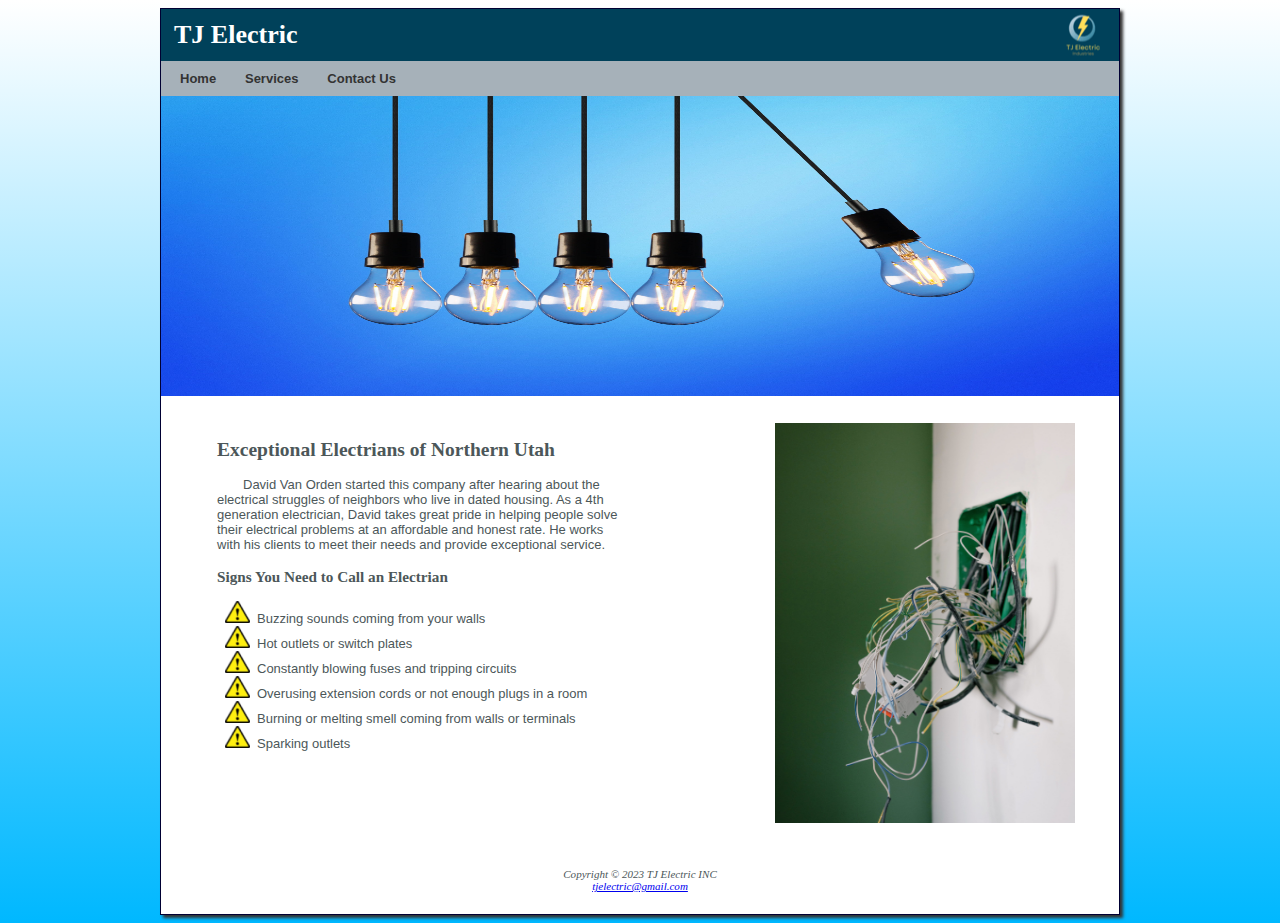
<file: index.html>
<!DOCTYPE html>
<html lang="en">
    
<head>
    <title> TJ Electric </title>
    <meta charset="utf-8">
    <link rel="stylesheet" href="electric.css">
    <link rel="icon" href="images/bolttest.png" type="image/ico">
</head>

<body>
    <div id="wrapper">
        <header>
            <h1> TJ Electric </h1>
        </header>

        <nav> 
            
            <a href="index.html"> Home </a> &nbsp;
            <a href="services.html"> Services </a> &nbsp;
            <a href="contact.html"> Contact Us </a> &nbsp;
            
        </nav>

        <div id="homeimage">
        
        </div>

        <main>
        
            <div class="column1">
            <h2> Exceptional Electrians of Northern Utah </h2>
            
                    <p>
                        David Van Orden started this company after hearing about the electrical struggles of neighbors who live in dated 
                        housing. As a 4th generation electrician, David takes great pride in helping people solve their electrical 
                        problems at an affordable and honest rate. He works with his clients to meet their needs and provide exceptional
                        service.    
                    </p>
        

            
                    <h3> Signs You Need to Call an Electrian</h3>
                        <ul>
                            <li>Buzzing sounds coming from your walls</li>
                            <li>Hot outlets or switch plates</li>
                            <li> Constantly blowing fuses and tripping circuits </li>
                            <li> Overusing extension cords or not enough plugs in a room </li>
                            <li> Burning or melting smell coming from walls or terminals </li>
                            <li> Sparking outlets </li>
                        </ul>    
            </div>
                
             <div class="column2">
                <img src="images/wires.jpg" height="400" width="300" alt="Wires coming out of wall">
             </div>

        </main>

        <footer>
            Copyright &copy; 2023 TJ Electric INC  <br>
             <a href="mailto:tjelectric@gmail.com">tjelectric@gmail.com </a>
        </footer>

    </div>
</body>
</html>
</file>
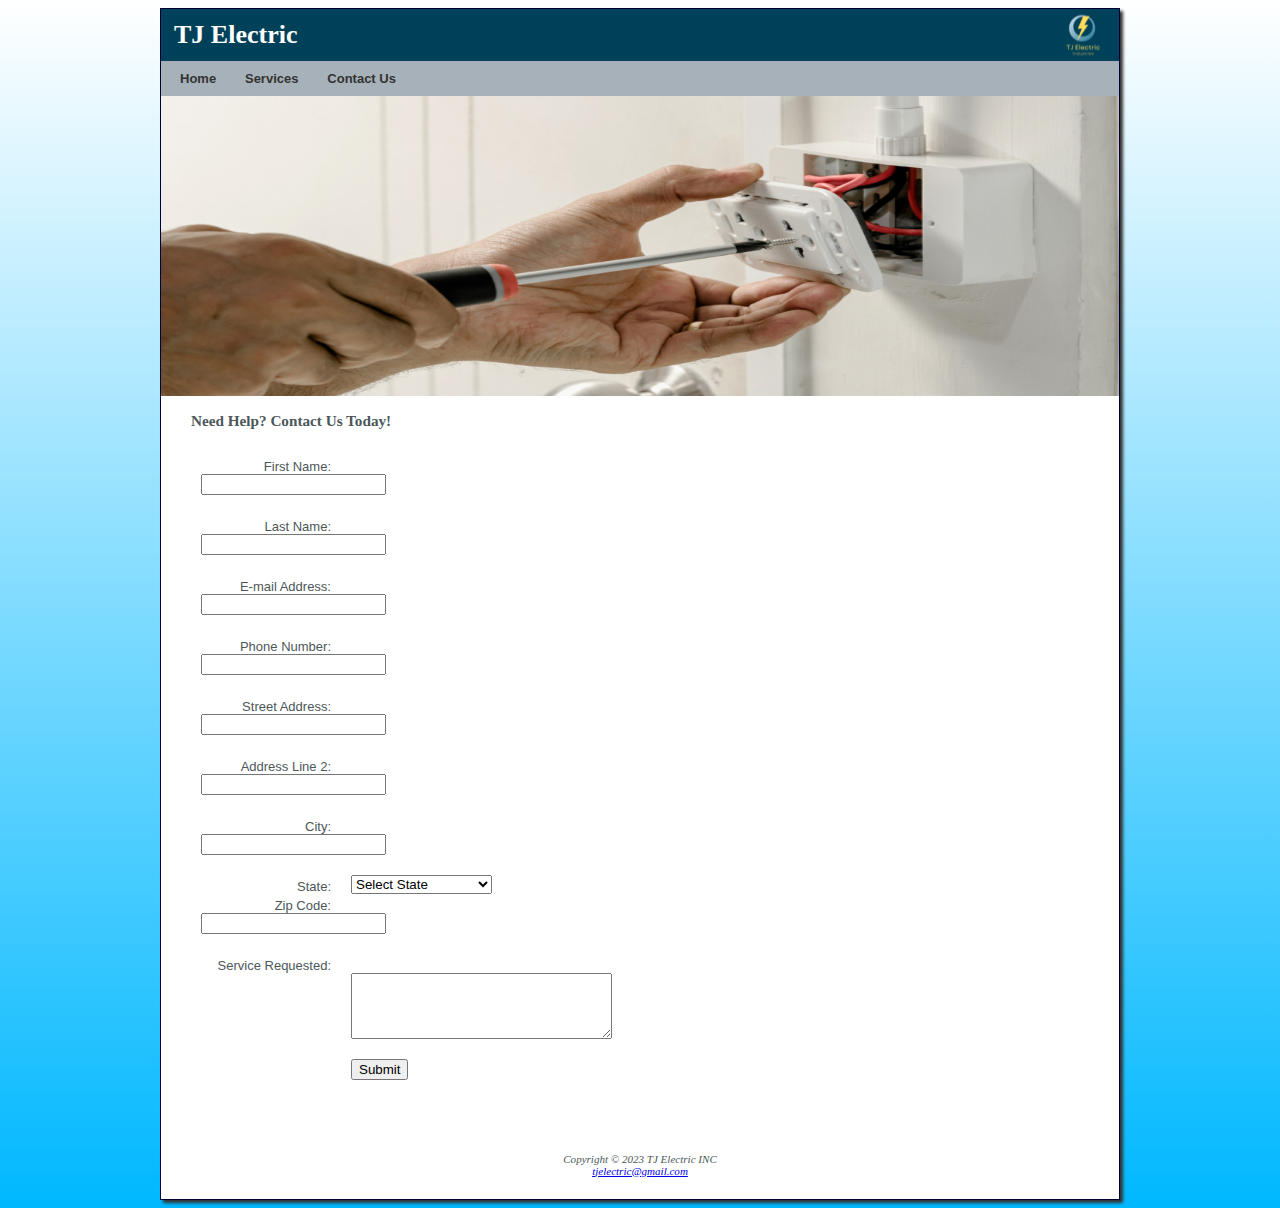
<file: contact.html>
<!DOCTYPE html>
<html lang="en">
    
<head>
    <title> TJ Electric :: Contact Us </title>
    <meta charset="utf-8">
    <link rel="stylesheet" href="electric.css">
    <link rel="icon" href="images/bolttest.png" type="image/ico">
</head>

<body>
    <div id="wrapper">
        <header>
            <h1> TJ Electric </h1>
        </header>

        <nav> 
            
            <a href="index.html"> Home </a> &nbsp;
            <a href="services.html"> Services </a> &nbsp;
            <a href="contact.html"> Contact Us </a> &nbsp;

        </nav>

        <div id="contactimage">
        
        </div>

        <main>
        
            <h3> Need Help? Contact Us Today! </h3>
                
                <form method="post" action="https://webdevbasics.net/scripts/demo.php">

                    <label for="firstname"> First Name: </label>
                    <input type="text" name ="firstname" id="firstname" required="required">

                    <label for="lastname"> Last Name: </label>
                    <input type="text" name="lastname" id="lastname" required="required">

                    <label for="email"> E-mail Address: </label>
                    <input  type="email" name="email" id="email" required="required"> 

                    <label for="phone"> Phone Number: </label>
                    <input type="tel" name="phone" id="phone" maxlength="12" required="required">

                    <label for="street"> Street Address: </label>
                    <input type="text" name="street" id="street" required="required">

                    <label for="2address"> Address Line 2: </label>
                    <input type="text" name="2address" id="2address"> 

                    <label for="city"> City: </label>
                    <input type="text" name="city" id="city" required="required">

                    <label for="state"> State: </label>
                    <select name="state" id="state" >
                        <option value="" disabled selected> Select State</option>
                        <option value="AL">Alabama</option>
                        <option value="AK">Alaska</option>
                        <option value="AZ">Arizona</option>
                        <option value="AR">Arkansas</option>
                        <option value="CA">California</option>
                        <option value="CO">Colorado</option>
                        <option value="CT">Connecticut</option>
                        <option value="DE">Delaware</option>
                        <option value="DC">District Of Columbia</option>
                        <option value="FL">Florida</option>
                        <option value="GA">Georgia</option>
                        <option value="HI">Hawaii</option>
                        <option value="ID">Idaho</option>
                        <option value="IL">Illinois</option>
                        <option value="IN">Indiana</option>
                        <option value="IA">Iowa</option>
                        <option value="KS">Kansas</option>
                        <option value="KY">Kentucky</option>
                        <option value="LA">Louisiana</option>
                        <option value="ME">Maine</option>
                        <option value="MD">Maryland</option>
                        <option value="MA">Massachusetts</option>
                        <option value="MI">Michigan</option>
                        <option value="MN">Minnesota</option>
                        <option value="MS">Mississippi</option>
                        <option value="MO">Missouri</option>
                        <option value="MT">Montana</option>
                        <option value="NE">Nebraska</option>
                        <option value="NV">Nevada</option>
                        <option value="NH">New Hampshire</option>
                        <option value="NJ">New Jersey</option>
                        <option value="NM">New Mexico</option>
                        <option value="NY">New York</option>
                        <option value="NC">North Carolina</option>
                        <option value="ND">North Dakota</option>
                        <option value="OH">Ohio</option>
                        <option value="OK">Oklahoma</option>
                        <option value="OR">Oregon</option>
                        <option value="PA">Pennsylvania</option>
                        <option value="RI">Rhode Island</option>
                        <option value="SC">South Carolina</option>
                        <option value="SD">South Dakota</option>
                        <option value="TN">Tennessee</option>
                        <option value="TX">Texas</option>
                        <option value="UT">Utah</option>
                        <option value="VT">Vermont</option>
                        <option value="VA">Virginia</option>
                        <option value="WA">Washington</option>
                        <option value="WV">West Virginia</option>
                        <option value="WI">Wisconsin</option>
                        <option value="WY">Wyoming</option>
                    </select>
                    
                    <label for="zip"> Zip Code: </label>
                    <input type="text" name="zip" id="zip" maxlength="5" required="required">

                    <label for="service"> Service Requested: </label>
                    <textarea name="service" id="service" cols="30" rows="4"> </textarea>

                    <input type="submit"> 

                </form>

        </main>

        <footer>
            Copyright &copy; 2023 TJ Electric INC  <br>
             <a href="mailto:tjelectric@gmail.com">tjelectric@gmail.com </a>
        </footer>

    </div>
</body>
</html>
</file>
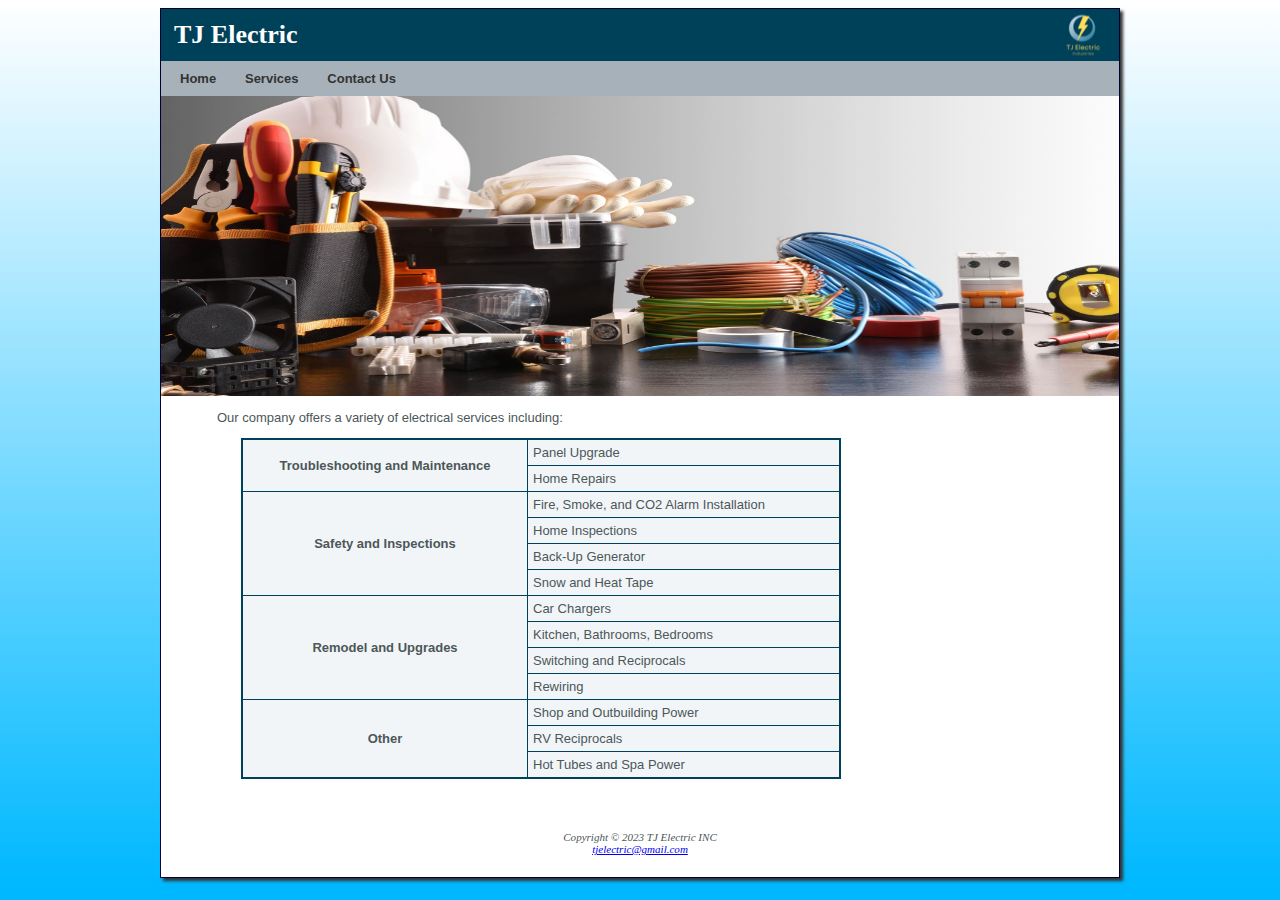
<file: services.html>
<!DOCTYPE html>
<html lang="en">
    
<head>
    <title> TJ Electric :: Services </title>
    <meta charset="utf-8">
    <link rel="stylesheet" href="electric.css">
    <link rel="icon" href="images/bolttest.png" type="image/ico">
</head>

<body>
    <div id="wrapper">
        <header>
            <h1> TJ Electric </h1>
        </header>

        <nav> 
            
            <a href="index.html"> Home </a> &nbsp;
            <a href="services.html"> Services </a> &nbsp;
            <a href="contact.html"> Contact Us </a> &nbsp;

        </nav>

        <div id="serviceimage">
        
        </div>

        <main>
        
          <p> Our company offers a variety of electrical services including: </p>
            <table>
          
                <tr>
                    <th  id="trouble" rowspan="2"> Troubleshooting and Maintenance </th>
                    <td headers="trouble"> Panel Upgrade </td>
                </tr>
                <tr>
                    <td headers="trouble"> Home Repairs </td>
                </tr>

                <tr>
                    <th id="safety" rowspan="4"> Safety and Inspections </th>
                    <td headers="safety"> Fire, Smoke, and CO2 Alarm Installation </td>
                </tr>
                <tr>
                    <td headers="safety"> Home Inspections </td>
                </tr>
                <tr>
                    <td headers="safety"> Back-Up Generator </td>
                </tr>
                <tr>
                    <td headers="safety"> Snow and Heat Tape</td>
                </tr>

                <tr>
                    <th id="remodel" rowspan="4"> Remodel and Upgrades </th>
                    <td headers="remodel"> Car Chargers </td>
                </tr>
                <tr>
                    <td headers="remodel"> Kitchen, Bathrooms, Bedrooms </td>
                </tr>
                <tr>
                    <td headers="remodel"> Switching and Reciprocals </td>
                </tr>
                <tr>
                    <td headers="remodel"> Rewiring </td>
                </tr>

                <tr>
                    <th id="other" rowspan="3"> Other </th>
                    <td headers="other"> Shop and Outbuilding Power </td>
                </tr>
                <tr>
                    <td headers="other"> RV Reciprocals </td>
                </tr>
                <tr>
                    <td headers="other"> Hot Tubes and Spa Power </td>
                </tr>
            
           </table>

        </main>

        <footer>
            Copyright &copy; 2023 TJ Electric INC  <br>
             <a href="mailto:tjelectric@gmail.com">tjelectric@gmail.com </a>
        </footer>

    </div>
</body>
</html>
</file>
<file: electric.css>
*{
    box-sizing: border-box;
}
body{
    background-color: #00B8FF;
    color: #4c5759;
    font-family: Tahoma, Helvetica, sans-serif;
    font-size: small;
    background-image:linear-gradient(to bottom, #FFFFFF,#00B8FF);
    background-repeat: no-repeat;
}
#wrapper{
    background-color: #FFFFFF;
    width: 60%;
    min-width: 960px;
    max-width: 2048px;
    margin-left: auto;
    margin-right: auto;
    border: 1px solid #000033;
    box-shadow: 3px 3px 3px #333333;
    
}
header { 
    background-color: #00415A;
    color: #FFFFFF ;
    text-indent: 1em;
    line-height: 400%;
    background-image: url(images/logo.png);
    background-position: right;
    background-repeat: no-repeat;
}
nav { 
    background-color: #A6B1B9;
    font-weight: bold;
    padding: 10px;
}
nav a {
    text-decoration: none; 
    padding: 9px;
    transition: background-color 2s linear;
}
nav a:link { 
    color: #333333; 
}
nav a:visited {
     color: #333333;
}
nav a:hover { 
     color: #3a98a4;
     background-color: #eaeaea;
}
main{
    overflow: auto;
    padding: 1px 20px 20px 30px;
    display: block;
}
h1{
    margin-bottom: 0;
    font-family: Georgia, serif;
    margin: auto;
} 
h2{
    font-family: Georgia, serif;
}
p{
    text-indent: 2em;
}
h3{
    font-family: Georgia, serif;
}
ul {
    list-style-image: url(images/warning.png);
}
label{
    float: left;
    display: block;
    text-align: right;
    width: 140px;
    padding-right: 5px;
}
input{
    display: block;
    margin-bottom: 20px;
}
input[type="submit"]{
    margin-left: 140px;
}
textarea{
    display:block;
    margin-bottom: 20px;
}
form{
    font-family: Arial, sans-serif;
    width: 350px;
    padding: 10px;
}
label{
    float:left;
    clear:left;
    display: block;
    width: 150px;
    padding-right: 20px;
    margin-top: 4px;
    text-align: right;
}
input{
    display: block;
    margin-top: 10px;
}
textarea{
    display: block;
    margin-top: 10px;
    margin-left: 150px;
}
input[type="submit"]{
    margin-left: 150px;
}
table{
    background-color: #f2f5f7;
    margin:10px 50px 10px;
    font-family: Arial, Helvetica, sans-serif;
    width: 600px;
    padding: 10px;
    border: 2px solid #00415A;
    border-collapse: collapse;

}
 th, td {
    border: 1px solid #00415A;
    border-collapse: collapse;
    padding:5px;
}

#homeimage{
    height: 300px;
    background-image: url(images/lights.jpg);
    background-size: 100% 100%;
    background-repeat: no-repeat;
    margin:auto;
}
#serviceimage{
    height: 300px;
    background-image: url(images/servicesmain.jpg);
    background-size: 100% 100%;
    background-repeat: no-repeat;
    margin:auto;
}
#contactimage{
    height: 300px;
    background-image: url(images/contactmain.jpg);
    background-size: 100% 100%;
    background-repeat: no-repeat;
    margin:auto;
}
.column1{
    float: left;
    width: 50%;
    padding-left: 2em;
    padding-right: 2em;
    padding-top: 2em;
    margin:auto;
}
.column2{
    float: left;
    width: 50%;
    padding-left: 10em;
    padding-right: 2em;
    padding-top: 2em;
    margin:auto;
}
footer { 
    font-size: 85%;
    font-style: italic;
    text-align: center;
    font-family: Georgia, serif;
    margin: auto;
    padding: 2em
}
</file>
